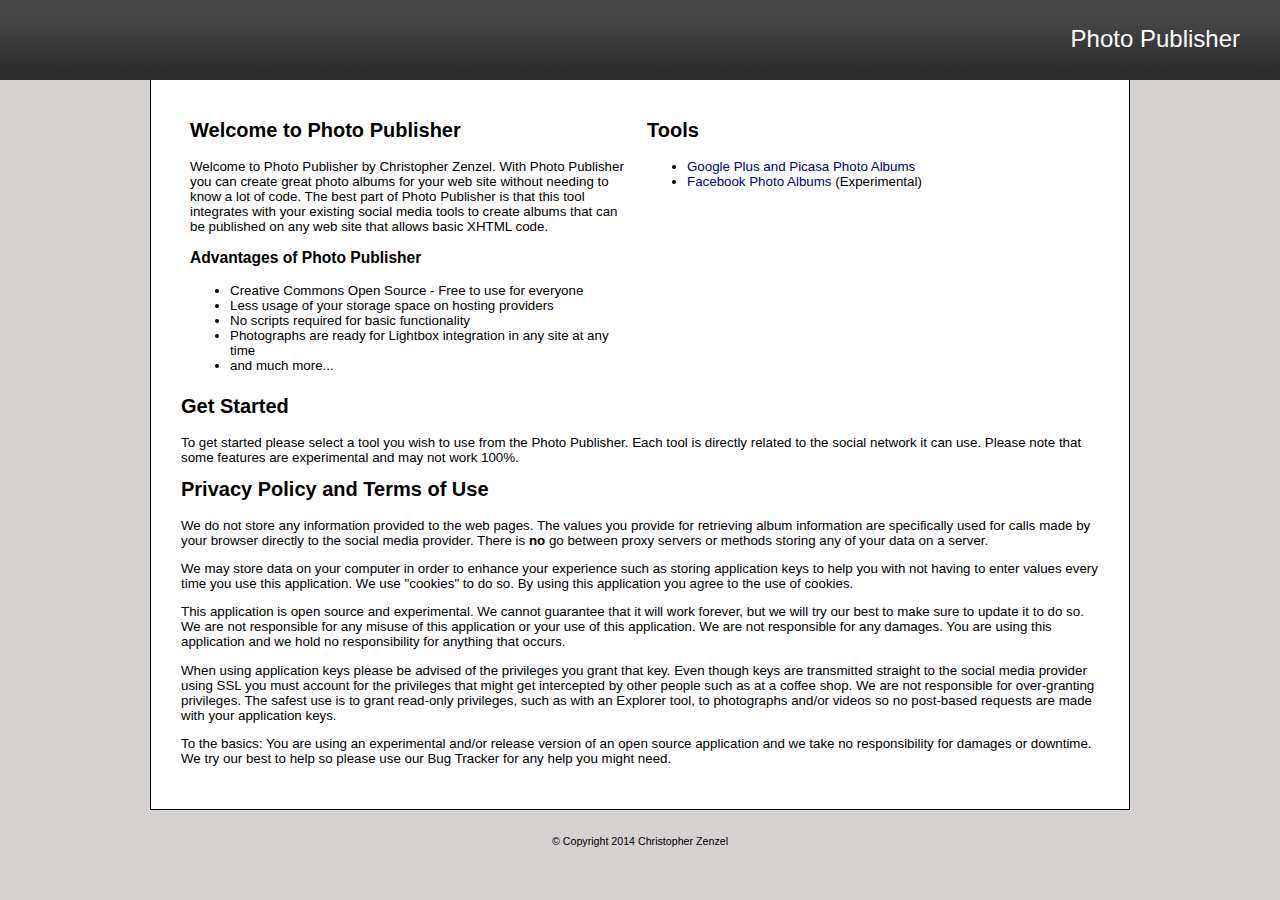
<file: index.htm>
<!DOCTYPE html>
<html>
	<head>
		<!-- // tag:PhotoPublisherTitle // -->
		<title>Photo Publisher - Home</title>
		<!-- // tag:PhotoPublisherTitle // -->

		<!-- //
		Photo Publisher
		Copyright 2014 Christopher Zenzel. All Rights Reserved.
		Please refer to the licensing files for more information about the licensing of this source code.
		// -->

		<style type="text/css">
		@import url(styles/styles.css);
		</style>
		<script type="text/javascript" src="scripts/jquery-1.11.1.min.js"></script>

		<!-- // tag:PhotoPublisherScripts // -->

		<!-- // tag:PhotoPublisherScripts // -->
	</head>
	<body>
		<div id="header">
			<h1 class="site-title"><a href="index.htm">Photo Publisher</a></h1>
		</div>
		<div id="container">
			<div id="inner-container">
<table border="0" cellpadding="5" cellspacing="4" style="width: 100%;">
<tr>
<td style="width: 50%;" valign="top">
<h2>Welcome to Photo Publisher</h2>
<p>
Welcome to Photo Publisher by Christopher Zenzel. With Photo Publisher you can create great photo albums for your web site without needing to know a lot of code. The best part of Photo Publisher is that this tool integrates with your existing social media tools to create albums that can be published on any web site that allows basic XHTML code.
</p>
<h3>Advantages of Photo Publisher</h3>
<ul>
	<li>Creative Commons Open Source - Free to use for everyone</li>
	<li>Less usage of your storage space on hosting providers</li>
	<li>No scripts required for basic functionality</li>
	<li>Photographs are ready for Lightbox integration in any site at any time</li>
	<li>and much more...</li>
</ul>
</td>
<td style="width: 50%;" valign="top">
<h2>Tools</h2>
<ul>
	<li><a href="google-plus.htm">Google Plus and Picasa Photo Albums</a></li>
	<li><a href="facebook.htm">Facebook Photo Albums</a> (Experimental)</li>
</ul>
</td>
</tr>
</table>

<h2>Get Started</h2>
<p>
To get started please select a tool you wish to use from the Photo Publisher. Each tool is directly related to the social network it can use. Please note that some features are experimental and may not work 100%.
</p>

<h2>Privacy Policy and Terms of Use</h2>
<p>
We do not store any information provided to the web pages. The values you provide for retrieving album information are specifically used for calls made by your browser directly to the social media provider. There is <strong>no</strong> go between proxy servers or methods storing any of your data on a server. 
</p>
<p>
We may store data on your computer in order to enhance your experience such as storing application keys to help you with not having to enter values every time you use this application. We use &quot;cookies&quot; to do so. By using this application you agree to the use of cookies.
</p>
<p>
This application is open source and experimental. We cannot guarantee that it will work forever, but we will try our best to make sure to update it to do so. We are not responsible for any misuse of this application or your use of this application. We are not responsible for any damages. You are using this application and we hold no responsibility for anything that occurs.
</p>
<p>
When using application keys please be advised of the privileges you grant that key. Even though keys are transmitted straight to the social media provider using SSL you must account for the privileges that might get intercepted by other people such as at a coffee shop. We are not responsible for over-granting privileges. The safest use is to grant read-only privileges, such as with an Explorer tool, to photographs and/or videos so no post-based requests are made with your application keys.
</p>
<p>
To the basics: You are using an experimental and/or release version of an open source application and we take no responsibility for damages or downtime. We try our best to help so please use our Bug Tracker for any help you might need.
</p>
			</div>
		</div>
		<div id="footer">
			&copy; Copyright 2014 Christopher Zenzel
		</div>
	</body>
</html>
</file>
